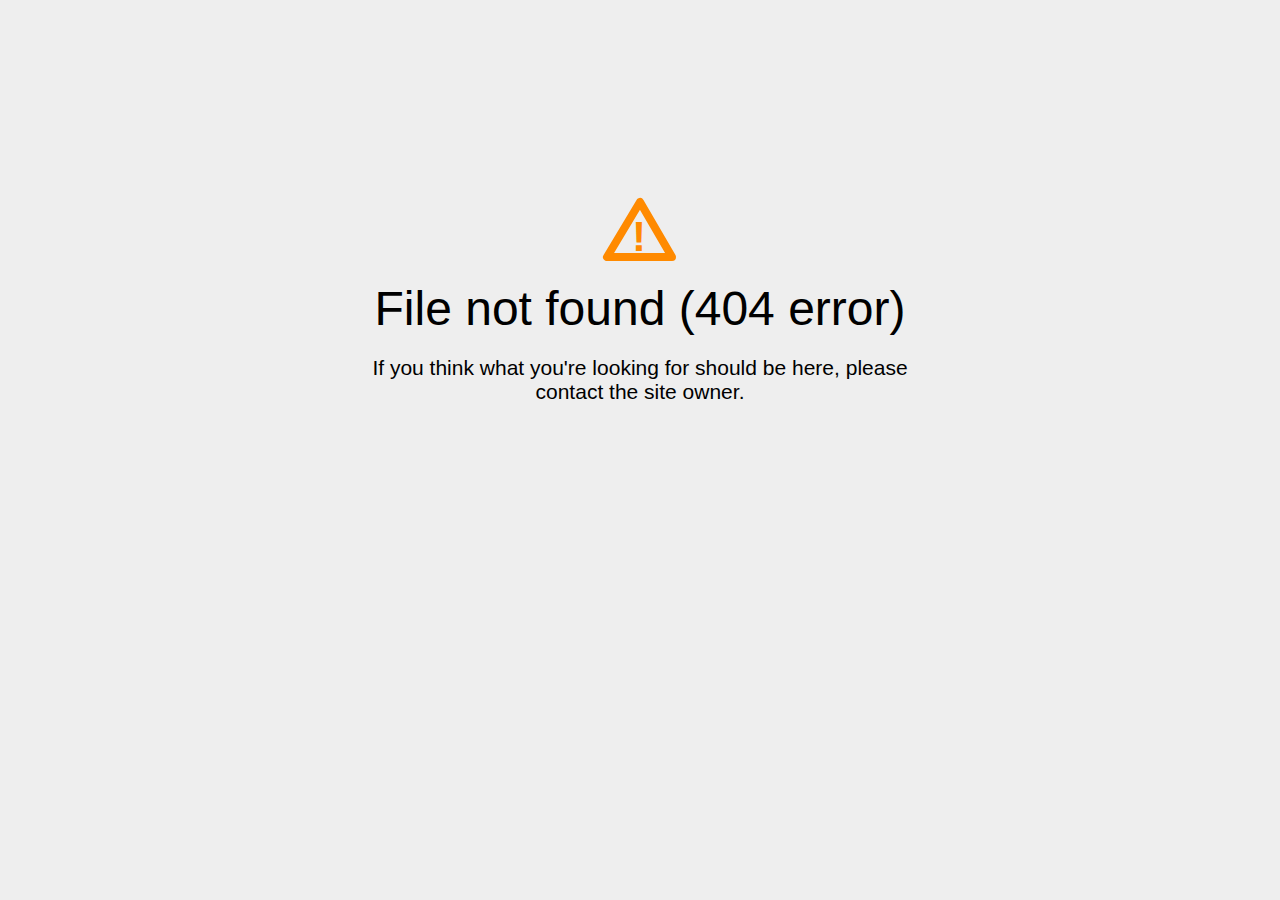
<file: assets/css/owl.video.play.html>
<!DOCTYPE html>
<html>
<head>
<title>File Not Found</title>
<meta http-equiv="content-type" content="text/html; charset=utf-8" >
<meta name="viewport" content="width=device-width, initial-scale=1.0">
<style type="text/css">
body {
  background-color: #eee;
}

body, h1, p {
  font-family: "Helvetica Neue", "Segoe UI", Segoe, Helvetica, Arial, "Lucida Grande", sans-serif;
  font-weight: normal;
  margin: 0;
  padding: 0;
  text-align: center;
}

.container {
  margin-left:  auto;
  margin-right:  auto;
  margin-top: 177px;
  max-width: 1170px;
  padding-right: 15px;
  padding-left: 15px;
}

.row:before, .row:after {
  display: table;
  content: " ";
}

.col-md-6 {
  width: 50%;
}

.col-md-push-3 {
  margin-left: 25%;
}

h1 {
  font-size: 48px;
  font-weight: 300;
  margin: 0 0 20px 0;
}

.lead {
  font-size: 21px;
  font-weight: 200;
  margin-bottom: 20px;
}

p {
  margin: 0 0 10px;
}

a {
  color: #3282e6;
  text-decoration: none;
}
</style>
</head>

<body>
<div class="container text-center" id="error">
  <svg height="100" width="100">
    <polygon points="50,25 17,80 82,80" stroke-linejoin="round" style="fill:none;stroke:#ff8a00;stroke-width:8" />
    <text x="42" y="74" fill="#ff8a00" font-family="sans-serif" font-weight="900" font-size="42px">!</text>
  </svg>
 <div class="row">
    <div class="col-md-12">
      <div class="main-icon text-warning"><span class="uxicon uxicon-alert"></span></div>
        <h1>File not found (404 error)</h1>
    </div>
  </div>
  <div class="row">
    <div class="col-md-6 col-md-push-3">
      <p class="lead">If you think what you're looking for should be here, please contact the site owner.</p>
    </div>
  </div>
</div>

</body>
</html>
</file>
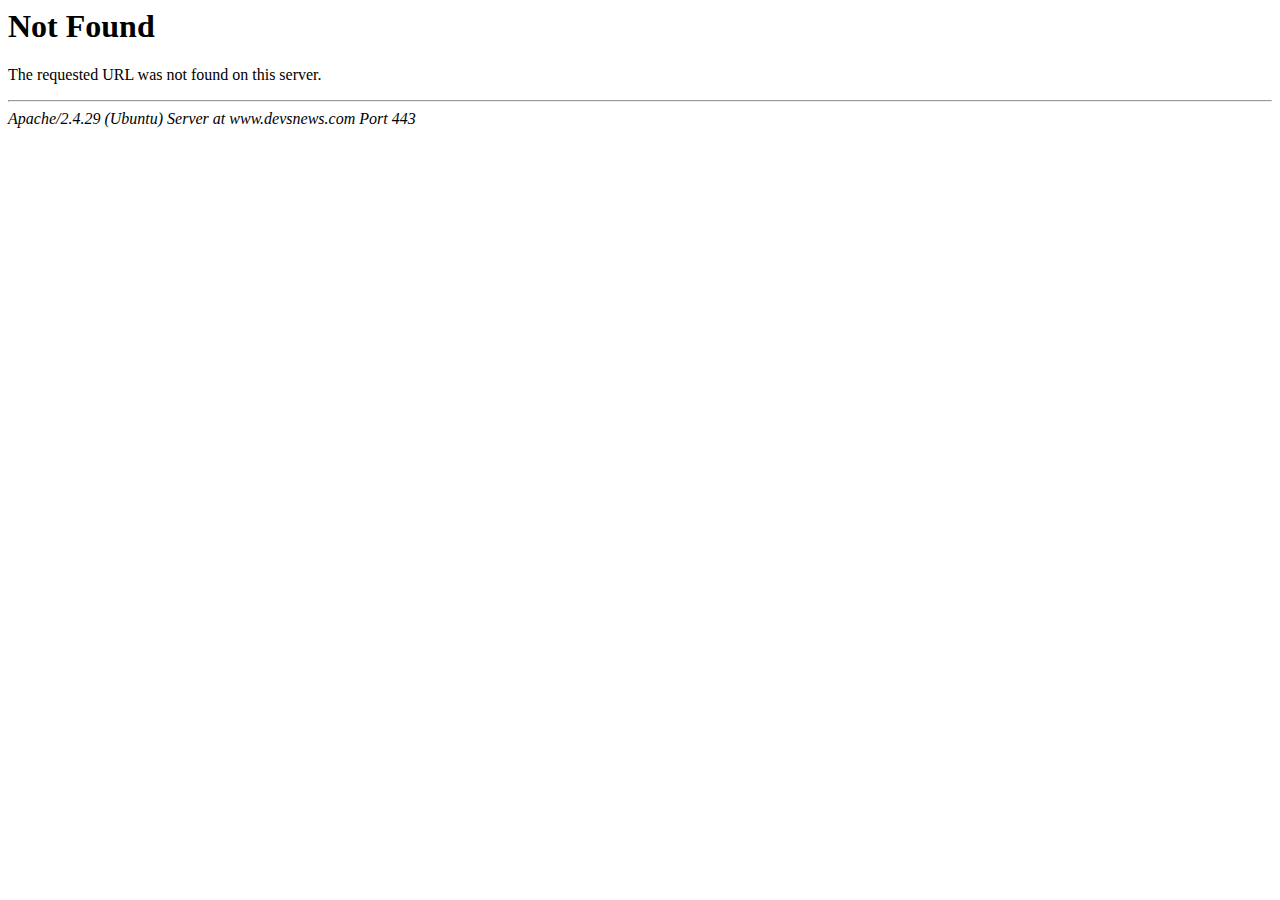
<file: assets/fonts/cerebrisans-bold-webfont-2.html>
<!DOCTYPE HTML PUBLIC "-//IETF//DTD HTML 2.0//EN">
<html><head>
<title>404 Not Found</title>
</head><body>
<h1>Not Found</h1>
<p>The requested URL was not found on this server.</p>
<hr>
<address>Apache/2.4.29 (Ubuntu) Server at www.devsnews.com Port 443</address>
</body></html>
</file>
